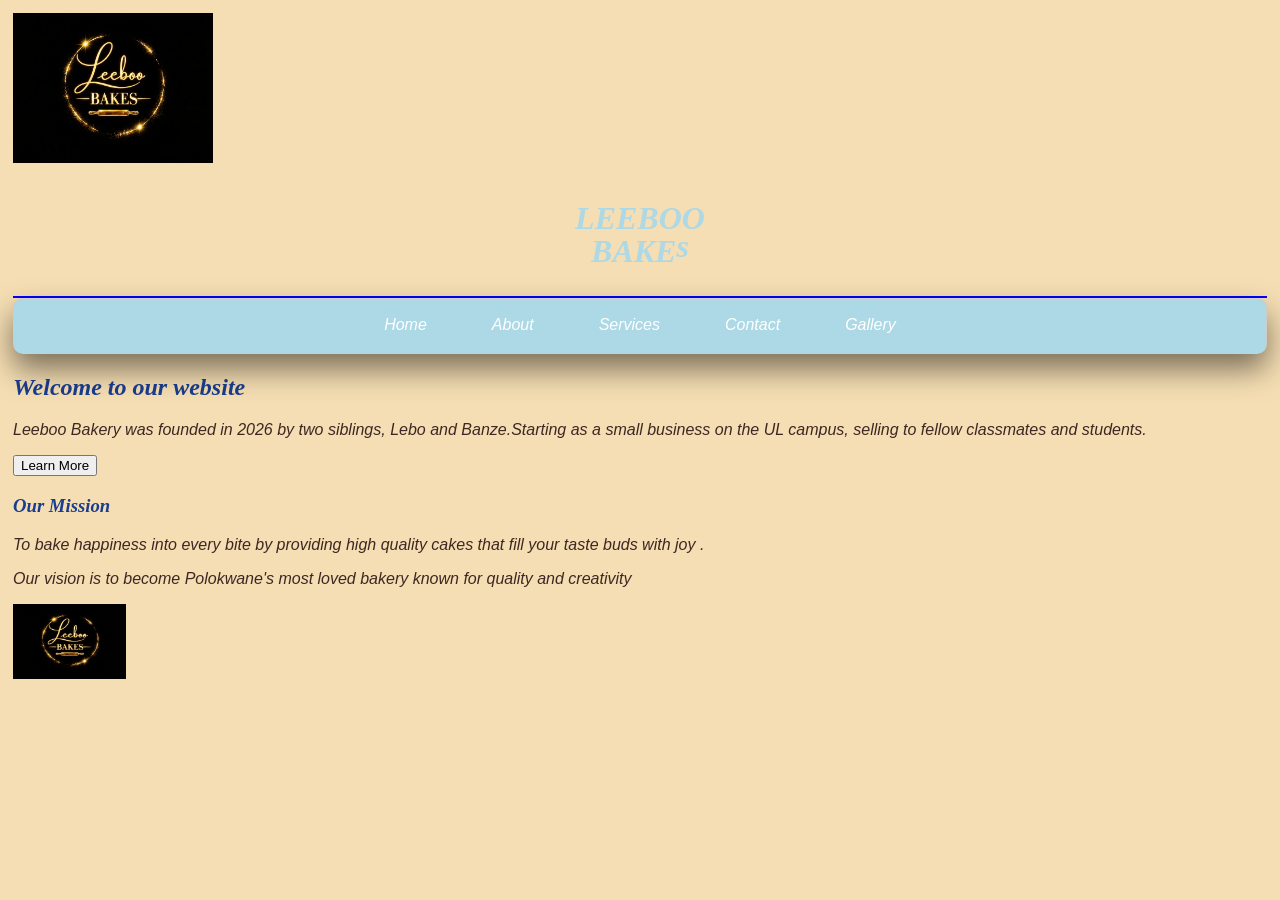
<file: index.html>
<!DOCTYPE html>
<html lang="en">
<head>
    <meta charset="UTF-8">
    <meta name="viewport" content="width=device-width, initial-scale=1.0">
    <title>Leeboo's Bakery</title>
    <link rel="stylesheet" href="css/my.css">
</head>

<body>
  <div class="logo">
    <img src="images/pic 1.jpeg"  height ="150" width="200">
  
    <header >
  

      <h1>
  <span class="word">LEEBOO</span>
  <span class="word">BAKE<span class="superscript">s</span></span>
      </h1>
    </div>

    <!--  Navigation -->
    <nav class="navbar">
      <ul>
        <dt><a href="index.html">Home</a></dt>
        <dt><a href="about.html">About</a></dt>
        <dt><a href="services.html">Services</a></dt>
        <dt><a href="contact.html">Contact</a></dt>
        <dt><a href="gallery.html">Gallery</a></dt>
      </ul>
    </nav>
    </header>


  <!-- Main Content -->
  <main>
    <section class="hero">
      <h2>Welcome to our website</h2>
      <p>Leeboo Bakery was founded in 2026 by two siblings, Lebo and Banze.Starting as a small business on the UL campus, selling to fellow classmates and students.</p>
      <button>Learn More</button> <!-- Call to action -->
    </section>

    <section class="content">
      <h3>Our Mission</h3>
      <p> To bake happiness into every bite by providing high quality cakes that fill your taste buds with joy .</p>
      <p>Our vision is to become Polokwane's most loved bakery known for quality and creativity</p>
      <img src="images/pic 1.jpeg" height ="75" alt="Description of image">
    </section>
    
</body>
</html>
</file>
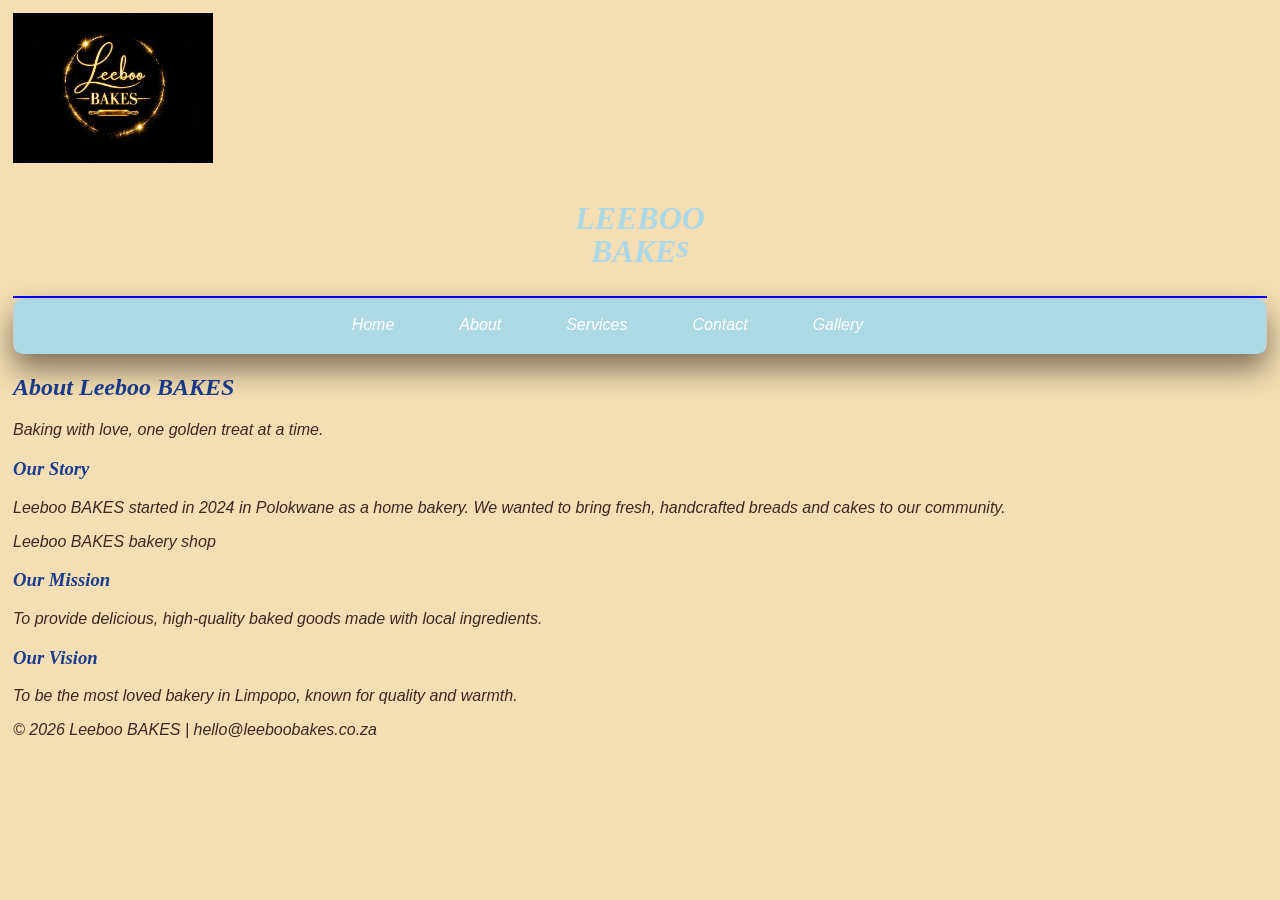
<file: about.html>
<!DOCTYPE html>
<html lang="en">
<head>
  <meta charset="UTF-8">
  <meta name="viewport" content="width=device-width, initial-scale=1.0">
  <title>About Us - Leeboo BAKES</title>
  <link rel="stylesheet" href="css/my.css">
</head>


<body>
<div class="logo">
    <img src="images/pic 1.jpeg"  height ="150" width="200">
    
    <header>

<h1>
  <span class="word">LEEBOO</span>
  <span class="word">BAKE<span class="superscript">s</span></span>   
</h1>
</div>



   <!--  Header + Nav -->
    
    <nav class="navbar">
      <ul>
        <dt><a href="index.html">Home</a></dt>
        <dt><a href="about.html">About</a></dt>
        <dt><a href="services.html">Services</a></dt>
        <dt><a href="contact.html">Contact</a></dt>
        <dt><a href="gallery.html">Gallery</a></dt>
        <div class="indicator"></div>
      </ul>
    </nav>
  </header>

  <main> <!-- Main Content -->
    <section>
      <h2>About Leeboo BAKES</h2>
      <p>Baking with love, one golden treat at a time.</p>
    </section>

    <section>
      <h3>Our Story</h3>
      <p>Leeboo BAKES started in 2024 in Polokwane as a home bakery. 
      We wanted to bring fresh, handcrafted breads and cakes to our community.</p>
     <p>Leeboo BAKES bakery shop</p>
    </section>

    <section>
      <h3>Our Mission</h3>
      <p>To provide delicious, high-quality baked goods made with local ingredients.</p>

      <h3>Our Vision</h3>
      <p>To be the most loved bakery in Limpopo, known for quality and warmth.</p>
    </section>
  </main>

  <footer> <!-- Footer -->
    <p>&copy; 2026 Leeboo BAKES | hello@leeboobakes.co.za</p>
  </footer>

</body>
</html>
</file>
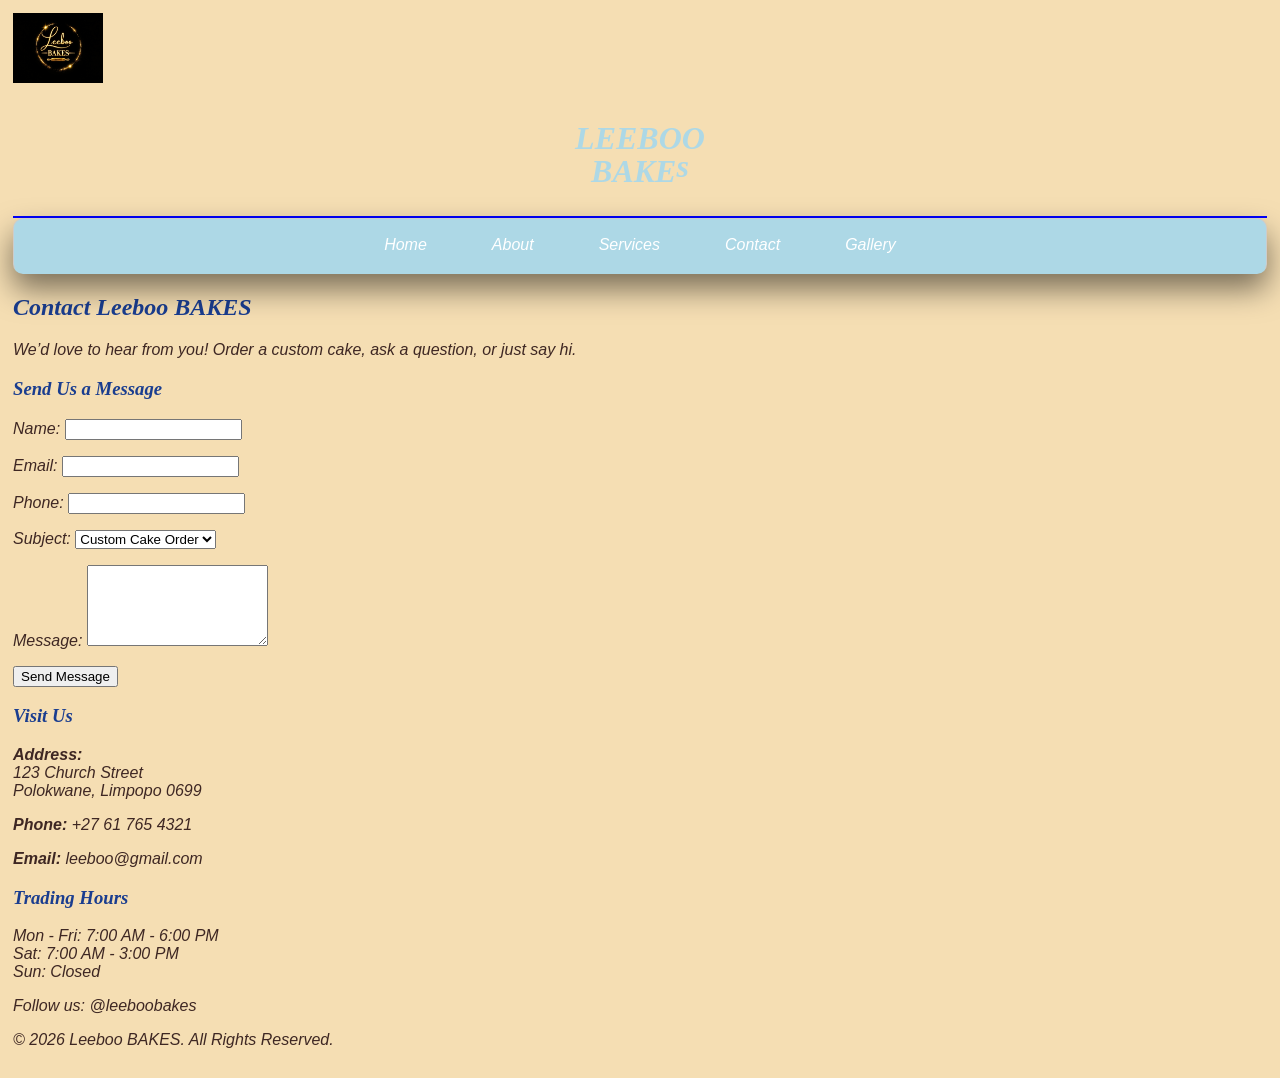
<file: contact.html>
<!DOCTYPE html>
<html lang="en">
<head>
  <meta charset="UTF-8">
  <meta name="viewport" content="width=device-width, initial-scale=1.0">
  <title>Contact Us - Leeboo BAKES</title>
  <link rel="stylesheet" href="css/my.css">

</head>
<body>
  

  
 
    <div class="logo">
      <img src="images/pic 1.jpeg" height="70" width="90">
        <header>
      <h1>
        <span class="word">LEEBOO</span>
         <span class="word">BAKE<span class="superscript">s</span></span>   

      </h1>
    </div>

    <nav class="navbar">
      <ul>
        <dt><a href="index.html">Home</a></dt>
        <dt><a href="about.html">About</a></dt>
        <dt><a href="services.html">Services</a></dt>
        <dt><a href="contact.html">Contact</a></dt>
        <dt><a href="gallery.html">Gallery</a></dt>
      </ul>
    </nav>
  </header>

  <!-- Main Content -->
  <main>
    <section class="contact-intro">
      <h2>Contact Leeboo BAKES </h2>
      <p>We’d love to hear from you! Order a custom cake, ask a question, or just say hi.</p>
    </section>

    
      <!-- Contact Form  -->
      <section class="contact-form">
        <h3>Send Us a Message</h3>
       <form action="https://formsubmit.co/leeboomabuza@gmail.com" method="POST">
        <input type="hidden" name="_captcha" value="false">
        
         <p>
          <label for="name">Name:</label>
          <input type="text" id="name" name="name" required>
          </p>

          <p>
          <label for="email">Email:</label>
          <input type="email" id="email" name="email" required>
           </p>

           <p>
          <label for="phone">Phone:</label>
          <input type="tel" id="phone" name="phone">
          </p>
          
          <p>
          <label for="subject">Subject:</label>
          <select id="subject" name="subject">
          </p>

            <option value="order">Custom Cake Order</option>
            <option value="catering">Catering Enquiry</option>
            <option value="general">General Question</option>
          </select>

           <p>
          <label for="message">Message:</label>
          <textarea id="message" name="message" rows="5" required></textarea>
          </p>

          <button type="submit">Send Message</button>
        </form>
      </section>

      <!-- Contact Info-->
      <section class="contact-info">
        <h3>Visit Us</h3>
        <p><strong>Address:</strong><br>
        123 Church Street<br>
        Polokwane, Limpopo 0699</p>

        <p><strong>Phone:</strong> +27 61 765 4321 </p>
        <p><strong>Email:</strong>  leeboo@gmail.com </p>

        <h3>Trading Hours</h3>
        <p>Mon - Fri: 7:00 AM - 6:00 PM<br>
           Sat: 7:00 AM - 3:00 PM<br>
           Sun: Closed</p>
          

    
        
      </section>
    
  </main>

  <!-- Footer -->
  <footer>
    <p>Follow us: @leeboobakes</p>
    <p>&copy; 2026 Leeboo BAKES. All Rights Reserved.</p>
  </footer>

</body>
</html>
</file>
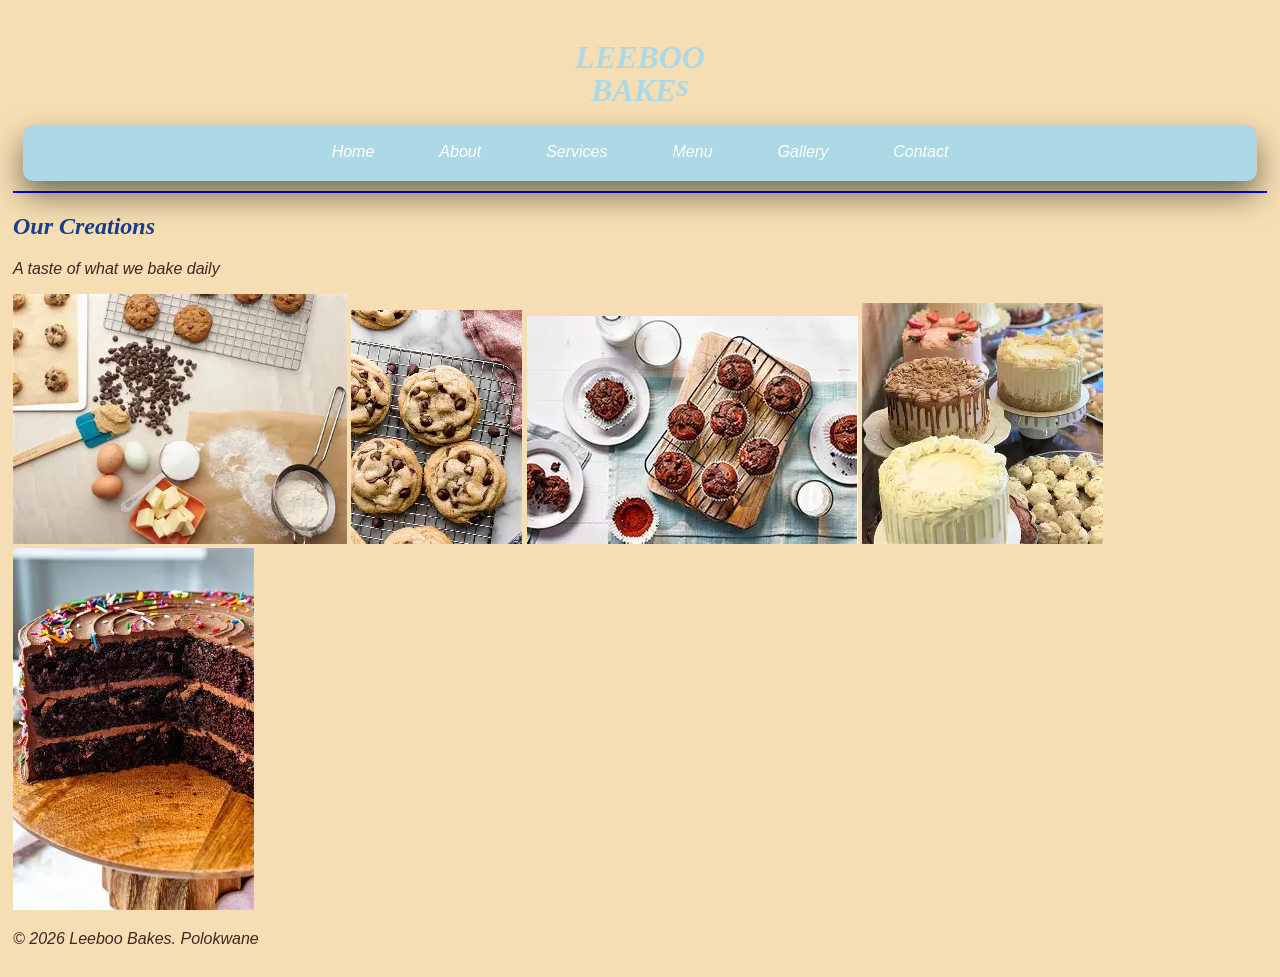
<file: gallery.html>
<!DOCTYPE html>
<html lang="en">
<head>
    <meta charset="UTF-8">
    <meta name="viewport" content="width=device-width, initial-scale=1.0">
    <title>Leeboo Bakes | Gallery</title>
    <link rel="stylesheet" href="css/my.css">
</head>
<body>
    <header>
        <h1>
            <span class="word">LEEBOO</span>
            <span class="word">BAKE<span class="superscript">s</span></span>
        </h1>
        <nav class="navbar">
           
            <ul>
                <dt><a href="index.html">Home</a></dt>
                <dt><a href="about.html">About</a></dt>
                <dt><a href="services.html">Services</a></dt>
                <dt><a href="menu.html">Menu</a></dt>
                <dt><a href="gallery.html">Gallery</a></dt>
                <dt><a href="contact.html">Contact</a></dt>
            </ul>
        </nav>
    </header>

    <section class="page-title">
        <h2>Our Creations</h2>
        <p>A taste of what we bake daily</p>
    </section>

    <section class="gallery-grid">
        <img src="images/image1.webp" alt="Chocolate Cake by Leeboo Bakes">
        <img src="images/image2.webp" alt="Birthday Cake">
        <img src="images/image3.webp" alt="Cupcakes">
        <img src="images/image4.webp" alt="Fresh Bread">
        <img src="images/image5.webp" alt="Wedding Cake">
        
    </section>

    <footer>
        <p>&copy; 2026 Leeboo Bakes. Polokwane</p>
    </footer>
</body>
</html>
</file>
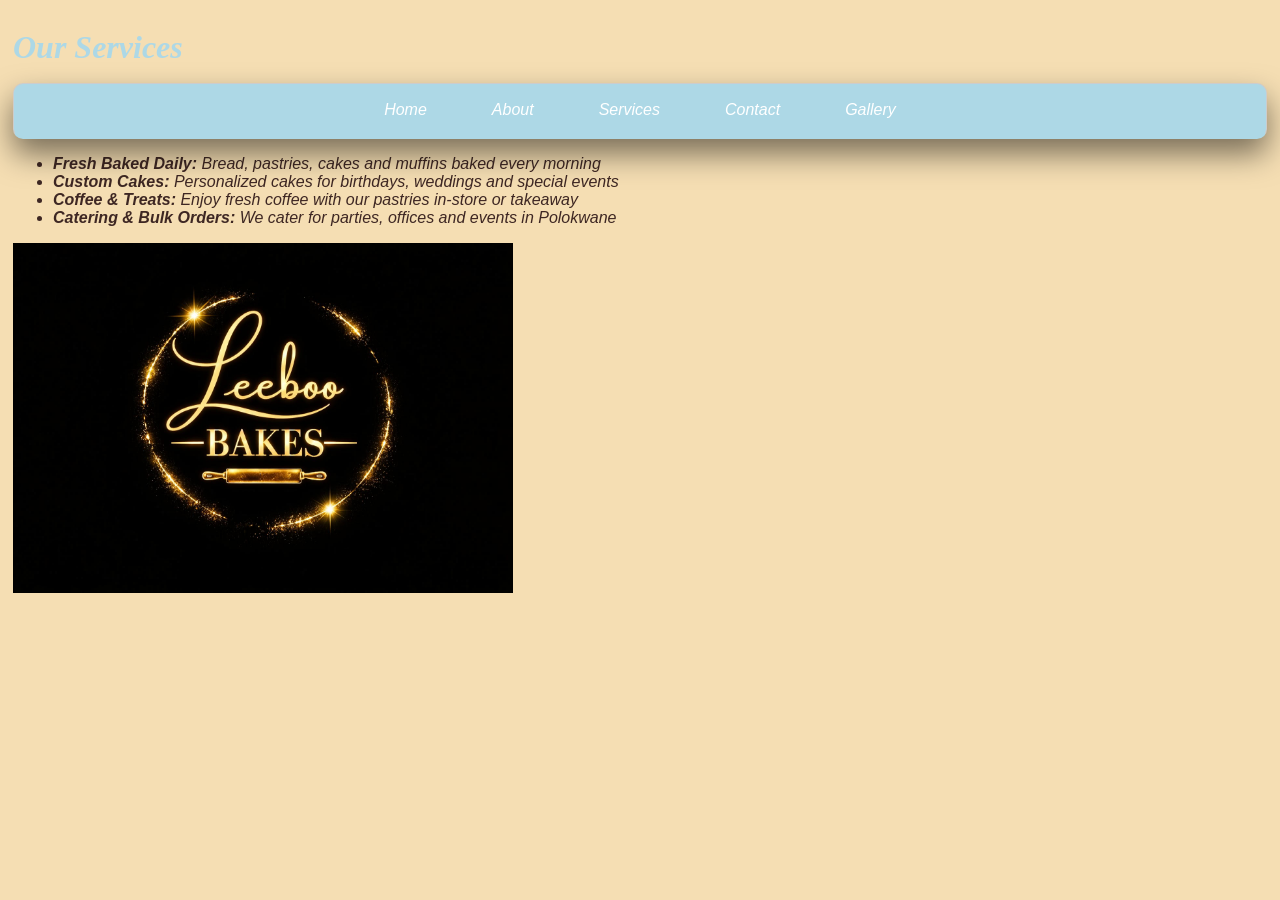
<file: services.html>
<!DOCTYPE html>
<html lang="en">
<head>
    <meta charset="UTF-8">
    <meta name="viewport" content="width=device-width, initial-scale=1.0">
    <title>Our Services - Leeboo BAKES</title>
    <link rel="stylesheet" href="css/my.css">
</head>

<h1>Our Services</h1>
<body >
    
   
  </style>
  <section>

 <nav class="navbar">
      <ul>
        <li><a href="index.html">Home</a></li>
        <li><a href="about.html">About</a></li>
        <li><a href="services.html">Services</a></li>
        <li><a href="contact.html" >Contact</a></li>
        <dt><a href="gallery.html">Gallery</a></dt>
      </ul>
    </nav>
  <ul>
    <li><strong>Fresh Baked Daily:</strong> Bread, pastries, cakes and muffins baked every morning</li>
    <li><strong>Custom Cakes:</strong> Personalized cakes for birthdays, weddings and special events</li>
    <li><strong>Coffee & Treats:</strong> Enjoy fresh coffee with our pastries in-store or takeaway</li>
    <li><strong>Catering & Bulk Orders:</strong> We cater for parties, offices and events in Polokwane</li>
  </ul>
   <img src="images/pic 1.jpeg"  height ="350" width="500">
  </body>
</section>
</file>
<file: css/my.css>
body {
    
    font-style: italic;
    font-family: Arial,sans-serif;
    background-color:wheat;
    color: #3e2723;
    padding: 5px;
    
}

h1,
h2,
h3 {
    
    font-family:Georgia,serif;
    color:#1a3d8f;
    
}

header {
    background-color: wheat;
    text-align: center;
    padding: 10px;
    border-bottom: 2px solid blue;
    
}
.logo{
    font-size: 3rem;
    color:aqua;
    font-weight: 800;
    cursor: pointer;
    transition: 0.5s ease;
}
.logo.hover{
    transform: scale(1.1);
}




.navbar{
    position: relative;
    padding: 1px 20px;
    background-color: lightblue;
    border-radius: 10px;
    backdrop-filter: blur(10px);
    box-shadow: 0 15px 30px rgba(0, 0, 0, 0.5);
    border: 0.5px solid #ccc;
    font-weight: 500;
    transition: 0.3s ease;
    border-bottom: 3px solid transparent;
}
.navbar a:hover,
.navbar a:active{
    color: red;
    border-bottom: 3px solid red;
}



.navbar ul {
  display: flex;
  list-style: none;
  gap: 65px;
  padding: 0;
  align-items: center;
  justify-content: center;
  
}

.navbar a {
  text-decoration: none;
  color: white;
}





@import url(https://fonts.bunny.net/css?family=playfair-display:600);

:root {
  --bar-scale-y: 0;
  --sparkle-color: rgb(253 244 215 / 40%);
}

@keyframes pop-word {
  to {
    transform: rotateX(0);
  }
}

@keyframes show {
  to {
    opacity: 1;
  }
}

@keyframes bar-scale {
  to {
    transform: scaleY(1);
  }
}

@keyframes sparkle {
  0% {
    transform: scale(0);
  }

  60% {
    transform: scale(1) translate(4px, 1px) rotate(8deg);
  }

  100% {
    transform: scale(0) translate(4px, 1px) rotate(8deg);
  }
}

@keyframes shimmer {
  to {
    text-shadow: 0 0 8px red;
  }
}


h1 {
  color: LIGHTBLUE;
  font-family: "Playfair Display", Vidaloka, serif;
  font-size: 2rem;

  line-height: 0.85;
  perspective: 500px;
}

.word {
  display: block;

  animation: show 0.01s forwards, pop-word 1.5s forwards;
  animation-timing-function: cubic-bezier(0.14, 1.23, 0.33, 1.16);
  opacity: 0;

  transform: rotateX(120deg);
  transform-origin: 50% 100%;
}

.word:nth-of-type(2) {
  padding: 0 2rem;

  animation-delay: 1.5s;

  color:LIGHTBLUE;
}

.superscript {
  position: relative;
  animation-delay: 3.6s;

  animation-duration: 0.25s;
  animation-name: shimmer;

  vertical-align: text-top;
}

/* bars */
.superscript::before {
  --bar-width: 25%;

  position: absolute;

  top: 37%;
  left: 47%;
  width: 14%;
  height: 48%;

  animation: bar-scale 0.25s linear 3s 1 forwards;


  content: "";

  transform: scaleY(var(--bar-scale-y));
}

/* sparkle */
.superscript::after {
  --size: 10rem;

  position: absolute;

  top: -5%;
  left: -85%;

  width: var(--size);
  height: var(--size);

  animation: sparkle 0.4s linear 3.5s 1 forwards;

 
    ),
    conic-gradient(
      transparent 0deg 18deg,
      var(--sparkle-color) 18deg,
      transparent 20deg 40deg,
      var(--sparkle-color) 40deg,
      transparent 43deg 87deg,
      var(--sparkle-color) 87deg,
      transparent 95deg 175deg,
      var(--sparkle-color) 175deg,
      transparent 178deg 220deg,
      var(--sparkle-color) 220deg,
      transparent 222deg 270deg,
      var(--sparkle-color) 270deg,
      transparent 275deg 300deg,
      var(--sparkle-color) 300deg,
      transparent 303deg 360deg
    );

  border-radius: 50%;
  clip-path: polygon(
    50% 0,
    59.13% 26.64%,
    85.13% -2.35%,
    100% 50%,
    50% 100%,
    0 50%,
    31.39% 34.86%
  );

  content: "";

  filter: blur(1px);

  transform: scale(0);
}

@media screen and (max-width: 600px) {
  h1 {
    font-size: 5rem;
  }

  /* sparkle */
  .superscript::after {
    --size: 6rem;
  }


  /* --- RESPONSIVE FIX FOR ALL DEVICES --- */


img {
  max-width: 100%;
  height: auto;
}


* {
  box-sizing: border-box;
}


@media screen and (max-width: 768px) {
  .navbar {
    flex-direction: column;
    text-align: center;
  }
  
  .navbar ul {
    flex-direction: column;
    gap: 10px;
    padding: 0;
  }

  .menu-grid, .gallery-grid {
    grid-template-columns: repeat(2, 1fr);
    padding: 15px;
  }

  .page-title h2 {
    font-size: 24px;
  }
}

/* PHONE - 480px and below */
@media screen and (max-width: 480px) {
  .menu-grid, .gallery-grid {
    grid-template-columns: 1fr;
  }

  .navbar ul li {
    display: block;
    margin: 5px 0;
  }

  footer {
    text-align: center;
    font-size: 14px;
  }
}
</file>
